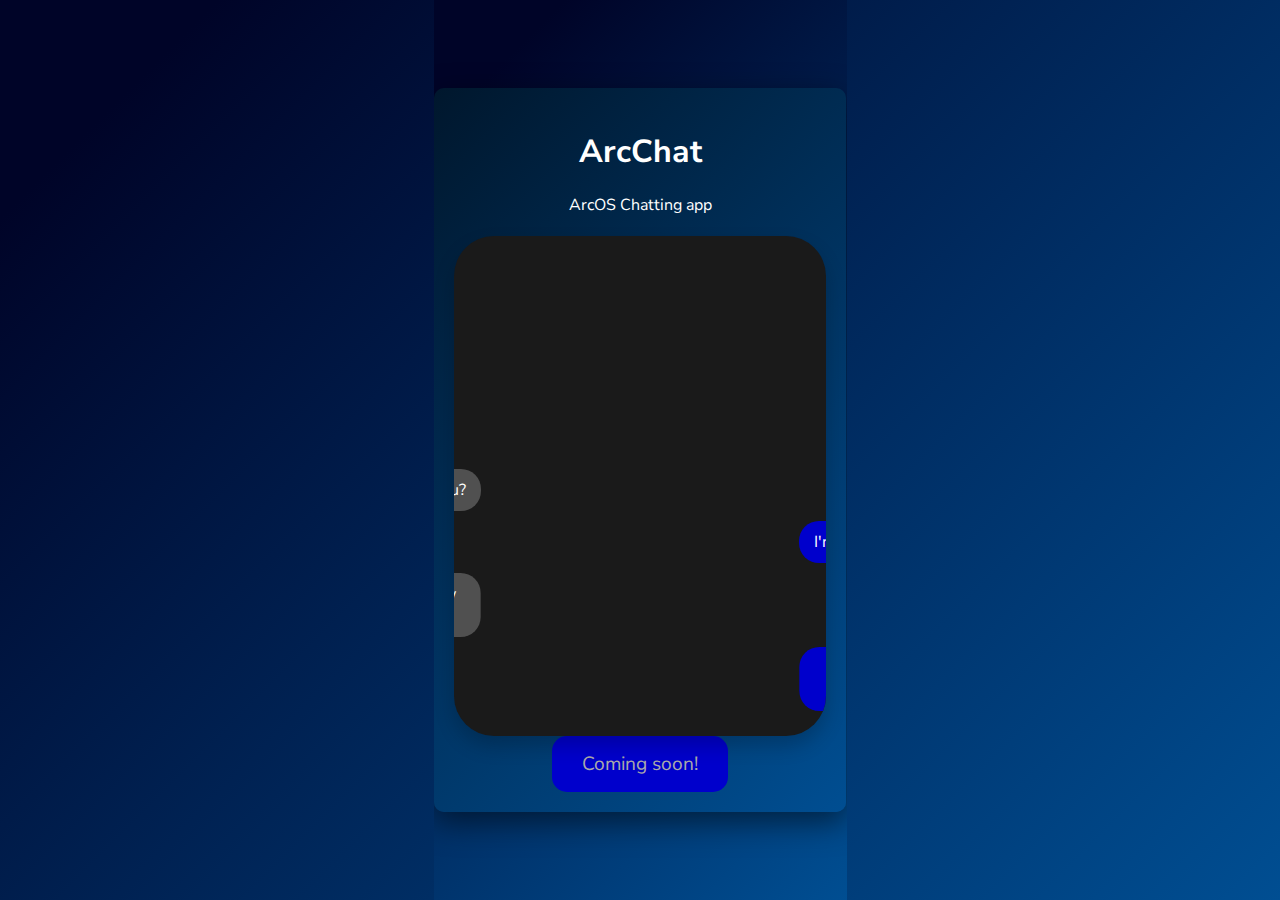
<file: arcchat/index.html>
<!DOCTYPE html>
<html lang="en">
<head>
    <meta charset="UTF-8">
    <meta name="viewport" content="width=device-width, initial-scale=1.0">
<link rel="preconnect" href="https://fonts.googleapis.com">
<link rel="preconnect" href="https://fonts.gstatic.com" crossorigin>
<link href="https://fonts.googleapis.com/css2?family=Nunito+Sans:ital,opsz,wght@0,6..12,200..1000;1,6..12,200..1000&display=swap" rel="stylesheet">
    <title>ArcChat</title>
    <link rel="stylesheet" href="styles.css">
</head>
<body>
    <div class="container">
        <header class="header">
            <h1>ArcChat</h1>
            <p>ArcOS Chatting app</p>
        </header>
        <section class="demo">
            <div class="phone">
                <div class="screen">
                    <div class="chat-bubble left">Hello! How are you?</div>
                    <div class="chat-bubble right">I'm great, thanks! How about you?</div>
                    <div class="chat-bubble left">Doing well, just working on a new project.</div>
                    <div class="chat-bubble right">That's awesome! Tell me more about it.</div> 
                </div>
            </div>
        </section>
        <footer class="footer">
            <button class="cta-button">Coming soon!</button>
        </footer>
    </div>
    <script src="scripts.js"></script>
</body>
</html>
</file>
<file: arcchat/styles.css>
body, html {
    margin: 0;
    padding: 0;
    font-family: 'Nunito Sans', Arial, sans-serif;
    background: linear-gradient(135deg, #000428 10%, #004e92 100%);
    color: white;
    display: flex;
    justify-content: center;
    align-items: center;
    height: 100vh;
    overflow: hidden;
}

.container {
    text-align: center;
    animation: fadeIn 2s ease-in-out;
    background: linear-gradient(135deg, #00172d 0%, #004e92 100%);
    padding: 20px;
    border-radius: 10px;
    box-shadow: 0 10px 30px rgba(0, 0, 0, 0.5);
    width: 90%;
    max-width: 700px;
}

.header {
    margin-bottom: 20px;
}

.demo .phone {
    width: 100%;
    max-width: 700px;
    height: 500px;
    background: #1a1a1a;
    border-radius: 40px;
    position: relative;
    overflow: hidden;
    box-shadow: 0 10px 20px rgba(0, 0, 0, 0.2);
    margin: 0 auto;
}

.screen {
    width: 100%;
    height: 100%;
    padding: 20px;
    box-sizing: border-box;
    display: flex;
    flex-direction: column;
    justify-content: flex-end;
    animation: fadeInUp 1.5s ease-in-out;
}

.chat-bubble {
    max-width: 80%;
    padding: 10px 15px;
    margin: 5px 0;
    border-radius: 20px;
    position: relative;
}

.chat-bubble.left {
    transform: translateX(-100%);
    background-color: #505050;
    left: 2%;
    margin-right: auto;
    animation: slideInLeft 1s ease-in-out forwards;
}
 
.chat-bubble.right {
    transform: translateX(100%);
    background-color: #0000cc;
    right: 2%;
    margin-left: auto;
    align-self: flex-end;
    color: #fff; 
    animation: slideRight 1s ease-in-out forwards;
}

.chat-bubble::before,
.chat-bubble::after {
    bottom: -0.1rem;
    content: "";
    height: 1rem;
    position: absolute;
}

.chat-bubble.right::before {
    border-bottom-left-radius: 0.8rem 0.7rem;
    border-right: 1rem solid #0000cc;
    right: -0.35rem;
    transform: translate(0, -0.1rem);
}

.chat-bubble.right::after {
    background-color: #202020;
    border-bottom-left-radius: 0.5rem;
    right: -40px;
    transform:translate(-30px, -2px);
    width: 10px;
}

.cta-button {
    background: #0000cc;
    border: none;
    padding: 15px 30px;
    font-size: 1.2em;
    border-radius: 15px;
    color: #aaaaaa;
    cursor: pointer;
    transition: background 0.3s ease-in-out;
    animation: fadeIn 2s ease-in-out;
    font-family: 'Nunito Sans';
}

.cta-button:hover {
    background: #ff416c;
}

@keyframes fadeIn {
    from { opacity: 0; }
    to { opacity: 1; }
}

@keyframes fadeInUp {
    from { opacity: 0; transform: translateY(50px); }
    to { opacity: 1; transform: translateY(0); }
}

@keyframes slideInRight {
    from { transform: translateX(100%); }
    to { transform: translateX(0); }
}

@keyframes slideInLeft {
    from { transform: translateX(-100%); }
    to { transform: translateX(0); }
}

/* Responsive Design */
@media (max-width: 600px) {
    .container {
        width: 100%;
        padding: 10px;
    }

    .phone {
        width: 100%;
        max-width: 250px;
        height: 400px;
    }

    .cta-button {
        padding: 10px 20px;
        font-size: 1em;
    }
}
</file>
